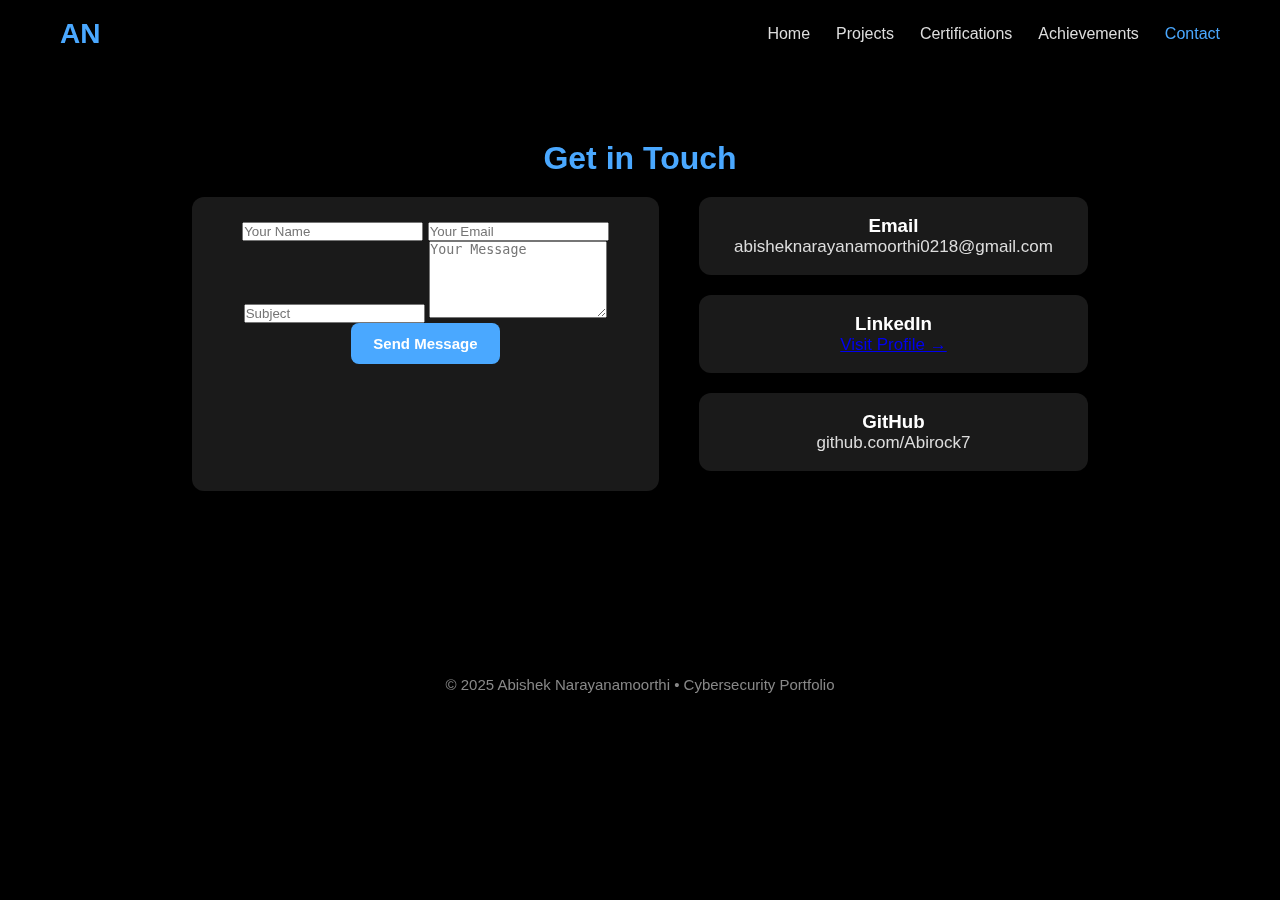
<file: contacts.html>
<!DOCTYPE html>
<html lang="en">
<head>
  <meta charset="UTF-8">
  <meta name="viewport" content="width=device-width, initial-scale=1.0">
  <title>Contact</title>

  <link rel="stylesheet" href="assets/style.css">
</head>

<body>
<canvas id="matrix-bg"></canvas>

<header>
  <nav>
    <div class="logo">AN</div>
    <ul class="nav-links">
      <li><a href="index.html">Home</a></li>
      <li><a href="projects.html">Projects</a></li>
      <li><a href="certifications.html">Certifications</a></li>
      <li><a href="achievements.html">Achievements</a></li>
      <li><a class="active" href="contacts.html">Contact</a></li>
    </ul>
  </nav>
</header>

<section class="section" style="padding-top:140px;">
  <h2 class="section-title">Get in Touch</h2>

  <div class="contact-wrapper">

    <div class="contact-form-card">
      <form id="contactForm">
        <input type="text" placeholder="Your Name" required>
        <input type="email" placeholder="Your Email" required>
        <input type="text" placeholder="Subject" required>
        <textarea placeholder="Your Message" rows="5" required></textarea>

        <button type="submit" class="btn-primary project-btn">Send Message</button>
      </form>
    </div>

    <div class="contact-info">
      <div class="info-box">
        <h3>Email</h3>
        <p>abisheknarayanamoorthi0218@gmail.com</p>
      </div>

      <div class="info-box">
        <h3>LinkedIn</h3>
        <p><a href="#" target="_blank">Visit Profile →</a></p>
      </div>

      <div class="info-box">
        <h3>GitHub</h3>
        <p>github.com/Abirock7</p>
      </div>
    </div>

  </div>
</section>

<footer>
  <p>© 2025 Abishek Narayanamoorthi • Cybersecurity Portfolio</p>
</footer>

<script src="assets/script.js"></script>
</body>
</html>
</file>
<file: assets/style.css>
/* ==========================================================
   GLOBAL + MATRIX BACKGROUND
=========================================================== */

* {
  margin: 0;
  padding: 0;
  box-sizing: border-box;
}

body {
  font-family: "Poppins", sans-serif;
  color: #fff;
  overflow-x: hidden;
  background: #000;
}

/* Matrix Canvas */
#matrix-bg {
  position: fixed;
  top: 0;
  left: 0;
  width: 100vw;
  height: 100vh;
  z-index: -5;
  pointer-events: none;
}

/* ==========================================================
   NAVBAR
=========================================================== */
header {
  width: 100%;
  padding: 18px 60px;
  background: rgba(0, 0, 0, 0.65);
  backdrop-filter: blur(6px);
  position: fixed;
  top: 0;
  z-index: 50;
}

nav {
  display: flex;
  justify-content: space-between;
  align-items: center;
}

.logo {
  font-size: 28px;
  font-weight: 700;
  color: #4aa8ff;
}

.nav-links {
  list-style: none;
  display: flex;
  gap: 26px;
}

.nav-links a {
  text-decoration: none;
  color: #ddd;
  font-weight: 500;
  transition: 0.3s;
}

.nav-links a:hover,
.nav-links a.active {
  color: #4aa8ff;
}

/* ==========================================================
   SECTIONS
=========================================================== */
.section {
  padding: 120px 12%;
  text-align: center;
}

.section-title {
  font-size: 32px;
  font-weight: 700;
  margin-bottom: 20px;
  color: #4aa8ff;
}

.section p,
.section-subtitle {
  font-size: 17px;
  color: #ddd;
  max-width: 850px;
  margin: 0 auto;
}

/* ==========================================================
   HERO
=========================================================== */
.hero {
  padding-top: 170px;
  padding-bottom: 120px;
  display: flex;
  justify-content: center;
  align-items: center;
  gap: 60px;
}

.hero-content {
  max-width: 600px;
}

.hero h1 {
  font-size: 42px;
  font-weight: 700;
}

.hero h2 {
  font-size: 22px;
  margin-top: 8px;
  color: #ccc;
}

.hero .highlight {
  color: #4aa8ff;
}

.subtitle {
  margin: 15px 0 25px;
  color: #bbb;
}

.hero-buttons {
  display: flex;
  gap: 20px;
  margin-top: 20px;
}

.btn-primary,
.btn-secondary {
  padding: 12px 26px;
  border-radius: 8px;
  font-size: 15px;
  font-weight: 600;
  text-decoration: none;
}

.btn-primary {
  background: #4aa8ff;
  color: #fff;
}

.btn-secondary {
  border: 2px solid #4aa8ff;
  color: #4aa8ff;
}

.profile-circle {
  width: 260px;
  height: 260px;
  object-fit: cover;
  border-radius: 50%;
  border: 6px solid #4aa8ff;
  box-shadow: 0 10px 30px rgba(0, 0, 0, 0.5);
}

/* Mobile hero */
@media(max-width: 900px) {
  .hero {
    flex-direction: column;
    text-align: center;
  }
}

/* ==========================================================
   SKILLS GRID
=========================================================== */
.skills-grid {
  margin-top: 40px;
  display: grid;
  grid-template-columns: repeat(auto-fit, minmax(260px, 1fr));
  gap: 25px;
}

.skill-card {
  background: rgba(255, 255, 255, 0.08);
  padding: 25px;
  border-radius: 12px;
  backdrop-filter: blur(10px);
  border: 1px solid rgba(255, 255, 255, 0.1);
}

.skill-card h3 {
  margin-bottom: 10px;
  color: #4aa8ff;
}

/* ==========================================================
   PROJECT WIDE LAYOUT
=========================================================== */
.project-wide {
  background: rgba(255, 255, 255, 0.08);
  padding: 35px;
  border-radius: 16px;
  margin: 40px 0;
  display: flex;
  gap: 40px;
  backdrop-filter: blur(10px);
}

.project-text {
  width: 45%;
  text-align: left;
}

.project-text h3 {
  color: #4aa8ff;
  margin-bottom: 12px;
}
.project-text a {
  margin-top: 20px;
  display: inline-block;
}
.gallery {
  width: 50%;
  display: grid;
  grid-template-columns: repeat(2, 1fr);
  gap: 12px;
}

.gallery-img {
  width: 100%;
  border-radius: 12px;
  cursor: pointer;
  transition: 0.3s;
}

.gallery-img:hover {
  transform: scale(1.06);
}

/* Modal */
.modal {
  display: none;
  position: fixed;
  z-index: 9999;
  inset: 0;
  background: rgba(0,0,0,0.85);
  justify-content: center;
  align-items: center;
}

.modal img {
  max-width: 80%;
  border-radius: 12px;
}

.modal-close {
  position: absolute;
  top: 20px;
  right: 40px;
  font-size: 45px;
  color: #fff;
  cursor: pointer;
}

/* ==========================================================
   CERTIFICATIONS
=========================================================== */
.cert-grid {
  margin-top: 40px;
  display: grid;
  grid-template-columns: repeat(auto-fit, minmax(260px, 1fr));
  gap: 25px;
}

.cert-card {
  background: rgba(255, 255, 255, 0.1);
  padding: 15px;
  text-align: center;
  border-radius: 12px;
  cursor: pointer;
  transition: 0.3s;
}

.cert-card img {
  width: 100%;
  border-radius: 12px;
}

.cert-card:hover {
  transform: translateY(-6px);
}

.cert-modal {
  display: none;
  position: fixed;
  inset: 0;
  background: rgba(0,0,0,0.85);
  z-index: 9999;
  justify-content: center;
  align-items: center;
}

.cert-modal-content {
  background: #111;
  padding: 25px;
  border-radius: 16px;
  width: 70%;
  text-align: center;
}

.drive-btn {
  background: #4aa8ff;
  padding: 10px 24px;
  display: inline-block;
  color: #fff;
  border-radius: 6px;
  text-decoration: none;
  margin-top: 15px;
}

/* ==========================================================
   ACHIEVEMENTS
=========================================================== */
.achievement-card {
  background: rgba(255, 255, 255, 0.1);
  padding: 25px;
  border-radius: 12px;
  backdrop-filter: blur(10px);
  margin-bottom: 25px;
  text-align: left;
}

.achievement-card h3 {
  color: #4aa8ff;
  margin-bottom: 10px;
}

/* ==========================================================
   CONTACT
=========================================================== */
.contact-wrapper {
  display: flex;
  gap: 40px;
  justify-content: center;
}

.contact-form-card {
  width: 48%;
  background: rgba(255, 255, 255, 0.1);
  padding: 25px;
  border-radius: 12px;
}

.contact-info {
  width: 40%;
}

.info-box {
  background: rgba(255, 255, 255, 0.1);
  padding: 18px;
  border-radius: 12px;
  margin-bottom: 20px;
}

button.project-btn {
  background: #4aa8ff;
  color: #fff;
  border: none;
  padding: 12px 22px;
  border-radius: 8px;
  cursor: pointer;
}

/* ==========================================================
   FOOTER
=========================================================== */
footer {
  text-align: center;
  padding: 25px;
  margin-top: 40px;
  color: #888;
  font-size: 15px;
}
/* FIX PROJECT OVERLAP */
.project-wide {
  display: flex;
  justify-content: space-between;
  align-items: flex-start;
  padding: 40px;
  margin: 50px auto;
  border-radius: 16px;
  background: rgba(0,0,0,0.6);
  backdrop-filter: blur(12px);
  gap: 40px;
  min-height: 360px;       /* ★ Prevent overlap */
}

.project-text {
  width: 45%;
}

.gallery {
  width: 55%;
  display: flex;
  flex-wrap: wrap;
  gap: 12px;
}

.gallery img {
  width: 48%;
  border-radius: 12px;
}
</file>
